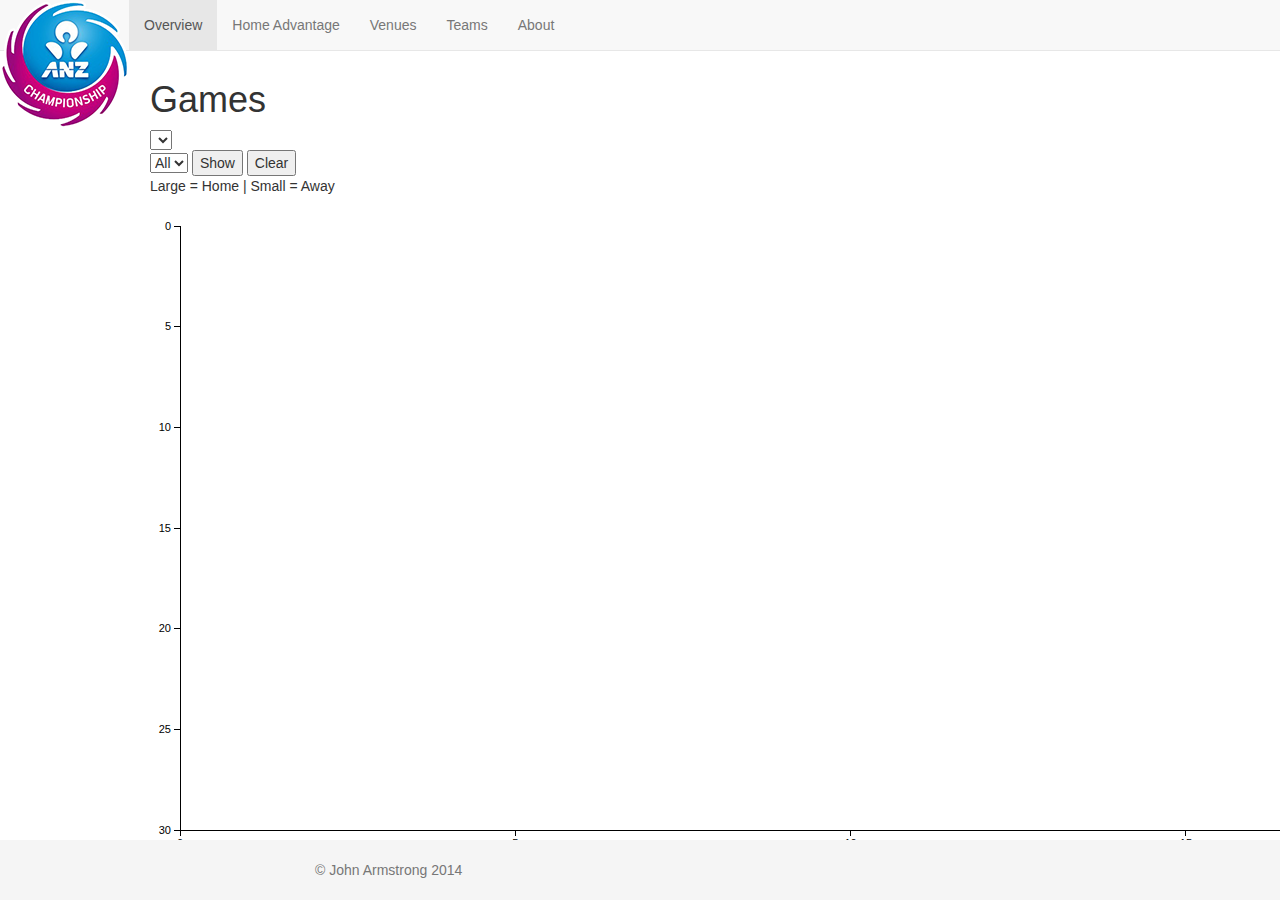
<file: index.html>
<html>
<head>
    <meta charset="utf-8">
    <meta http-equiv="X-UA-Compatible" content="IE=edge">
    <meta name="viewport" content="width=device-width, initial-scale=1">
    <title>D3 Test</title>

    <!-- Libraries i used -->
    <script type="text/javascript" src="d3.v3.js"></script>
    <script src="//ajax.googleapis.com/ajax/libs/jquery/1.11.1/jquery.min.js"></script>
    <link rel="stylesheet" href="//netdna.bootstrapcdn.com/bootstrap/3.1.1/css/bootstrap.min.css">
    <script src="//netdna.bootstrapcdn.com/bootstrap/3.1.1/js/bootstrap.min.js"></script>

    <!-- My libraries -->
    <link href="styles.css" rel="stylesheet" type="text/css">
    <script src="FileParser.js"></script>
    <script src="Drawing.js"></script>
    <script src="DataCollection.js"></script>
    <script src="Classes.js"></script>
</head>
<body>
    <script type="text/javascript">
        var selectedTeams = [];

        $('document').ready(function(){
            invoke(seasonYear);
            selectedYear = ["2008", "2009", "2010", "2011", "2012", "2013"];
            initialize();
            inflateTeamOptions(teams);
            inflateYearOptions(seasonYear);

            //--------- Event listners ------------

            //Add new team and draw
            $("#show_button").click(function() {
                var selected = $("#teams_select").val();
                if(selectedTeams.indexOf(selected) < 0) {
                    selectedTeams.push($("#teams_select").val());
                }
                drawMain(selectedTeams);
            });

            //Add new team and draw
            $("#clear_button").click(function() {
                selectedTeams = [];
                clear();
            });

            $('#year_select').on('change', function() {
                var selected = $("#year_select").val();
                if(selected == "All") {
                    selectedYear = ["2008", "2009", "2010", "2011", "2012", "2013"];
                }
                else {
                    setSelectedYear(selected);
                }
            })
        });

        function inflateTeamOptions(teams) {
            for (var i = 0; i < teams.length; i++) {
                $("#teams_select").append($("<option></option>")
                        .attr("value", teams[i].name)
                        .text(teams[i].name));
            }
        }

        function inflateYearOptions(years) {
            for (var i = 0; i < years.length; i++) {
                var a = $("#year_select");
                $("#year_select").append($("<option></option>")
                        .attr("value", years[i][0])
                        .text(years[i][0]));
            }
        }

    </script>

    <nav class="navbar navbar-default navbar-fixed-top" role="navigation">
        <div class="container-fluid">
            <div class="navbar-header">
                <button type="button" class="navbar-toggle" data-toggle="collapse" data-target="#bs-example-navbar-collapse-1">
                    <span class="sr-only">Toggle navigation</span>
                    <span class="icon-bar"></span>
                    <span class="icon-bar"></span>
                    <span class="icon-bar"></span>
                </button>
                <a class="navbar-brand" href="http://www.anz-championship.com/">
                    <img id="logo" src="./images/anz_champ_logo.png" alt="ANZ championship Logo" />
                </a>
            </div>

            <div class="collapse navbar-collapse" id="bs-example-navbar-collapse-1">
                <ul class="nav navbar-nav">
                    <li class="active"><a href="">Overview</a></li>
                    <li><a href="./donut.html">Home Advantage</a></li>
                    <li><a href="./venues.html">Venues</a></li>
                    <li><a href="./teams.html">Teams</a></li>
                    <li><a href="./about.html">About</a></li>
                </ul>
            </div>
        </div>
    </nav>

    <div class="row_sec" id="row_main" >
        <!-- The main chart. First section of the page -->
        <div id="main" class="content">
            <div id="main_head">
                <h1>Games</h1>
                <div id="selectors" class="float_left">
                    <select id="teams_select">
                    </select>
                    </br>
                    <select id="year_select">
                        <option value="All">All</option>
                    </select>
                    <input id="show_button" type="button" value="Show" />
                    <input id="clear_button" type="button" value="Clear" />
                 </div>
                <div id="legend"class="float_left">
                    <ul id="legend_list" >

                    </ul>
                </div>
                <div id="size_legend" class="float_left">
                    Large = Home | Small = Away
                </div>
            </div>
            </br>
            <div id="svg_content_main" > </div>
        </div> <!-- Main end -->
    </div> <!-- Row end -->


   <div id="footer">
       <div class="container">
           <p class="text-muted">
               &copy; John Armstrong 2014
           </p>
       </div>
   </div>

    <!-- Hidden tool tip. sssshhhh! -->
    <div id="tooltip_d3" class="hidden_tool">
        <p><strong><span id="title">Important Label Heading</span></strong></p>
        <p><span id="round">round</span></p>
        <p><span id="value">score</span></p>
        <p><span id="result">score</span></p>
        <p><span id="year">score</span></p>
        <p><span id="country">country</span></p>

    </div>
</body>
</html>
</file>
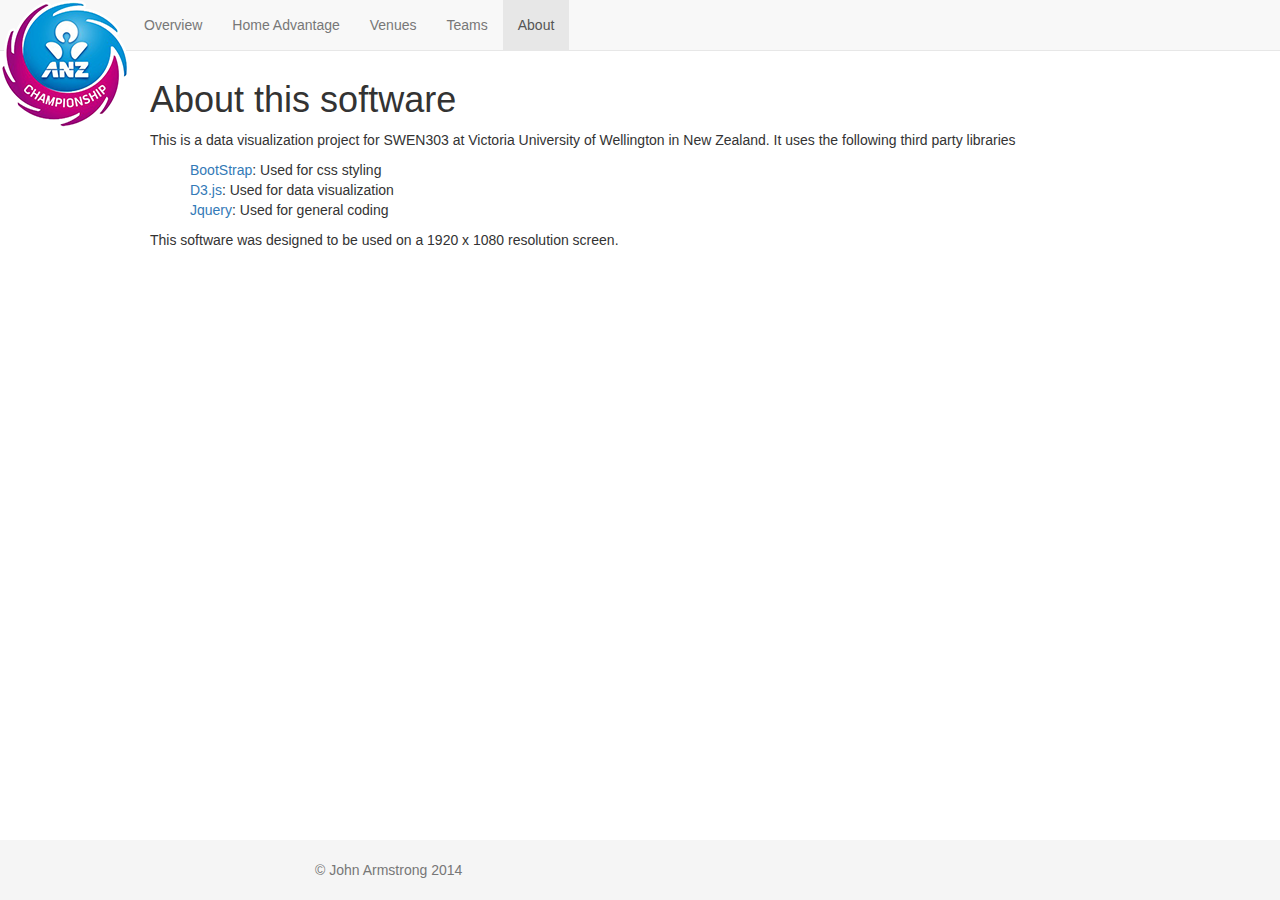
<file: about.html>
<!DOCTYPE html>
<html>
<head>
    <meta charset="utf-8">
    <meta http-equiv="X-UA-Compatible" content="IE=edge">
    <meta name="viewport" content="width=device-width, initial-scale=1">
    <title>About</title>

    <!-- Libraries i used -->
    <script type="text/javascript" src="d3.v3.js"></script>
    <script src="//ajax.googleapis.com/ajax/libs/jquery/1.11.1/jquery.min.js"></script>
    <link rel="stylesheet" href="//netdna.bootstrapcdn.com/bootstrap/3.1.1/css/bootstrap.min.css">
    <script src="//netdna.bootstrapcdn.com/bootstrap/3.1.1/js/bootstrap.min.js"></script>

    <!-- My libraries -->
    <link href="styles.css" rel="stylesheet" type="text/css">
    <script src="FileParser.js"></script>
    <script src="Drawing.js"></script>
    <script src="DataCollection.js"></script>
    <script src="Classes.js"></script>
</head>
<body>

    <nav class="navbar navbar-default navbar-fixed-top" role="navigation">
    <div class="container-fluid">
        <div class="navbar-header">
            <button type="button" class="navbar-toggle" data-toggle="collapse" data-target="#bs-example-navbar-collapse-1">
                <span class="sr-only">Toggle navigation</span>
                <span class="icon-bar"></span>
                <span class="icon-bar"></span>
                <span class="icon-bar"></span>
            </button>
            <a class="navbar-brand" href="http://www.anz-championship.com/">
                <img id="logo" src="./images/anz_champ_logo.png" alt="ANZ championship Logo" />
            </a>
        </div>

        <div class="collapse navbar-collapse" id="bs-example-navbar-collapse-1">
            <ul class="nav navbar-nav">
                <li><a href="./index.html">Overview</a></li>
                <li><a href="./donut.html">Home Advantage</a></li>
                <li><a href="./venues.html">Venues</a></li>
                <li><a href="./teams.html">Teams</a></li>
                <li class="active"><a href="">About</a></li>
            </ul>
        </div>
    </div>
</nav>

<div class="row_sec">
    <div class="content">
        <h1>About this software</h1>
        <p>This is a data visualization project for SWEN303 at Victoria University of Wellington in New Zealand.
           It uses the following third party libraries
            <ul>
                <li><a href="http://getbootstrap.com/">BootStrap</a>: Used for css styling</li>
                <li><a href="http://d3js.org/">D3.js</a>: Used for data visualization</li>
                <li><a href="http://jquery.com/">Jquery</a>: Used for general coding</li>
            </ul>
        This software was designed to be used on a 1920 x 1080 resolution screen.
        </p>
    </div>
</div>

    <div id="footer">
    <div class="container">
        <p class="text-muted">
            &copy; John Armstrong 2014
        </p>
    </div>
</div>

</body>
</html>
</file>
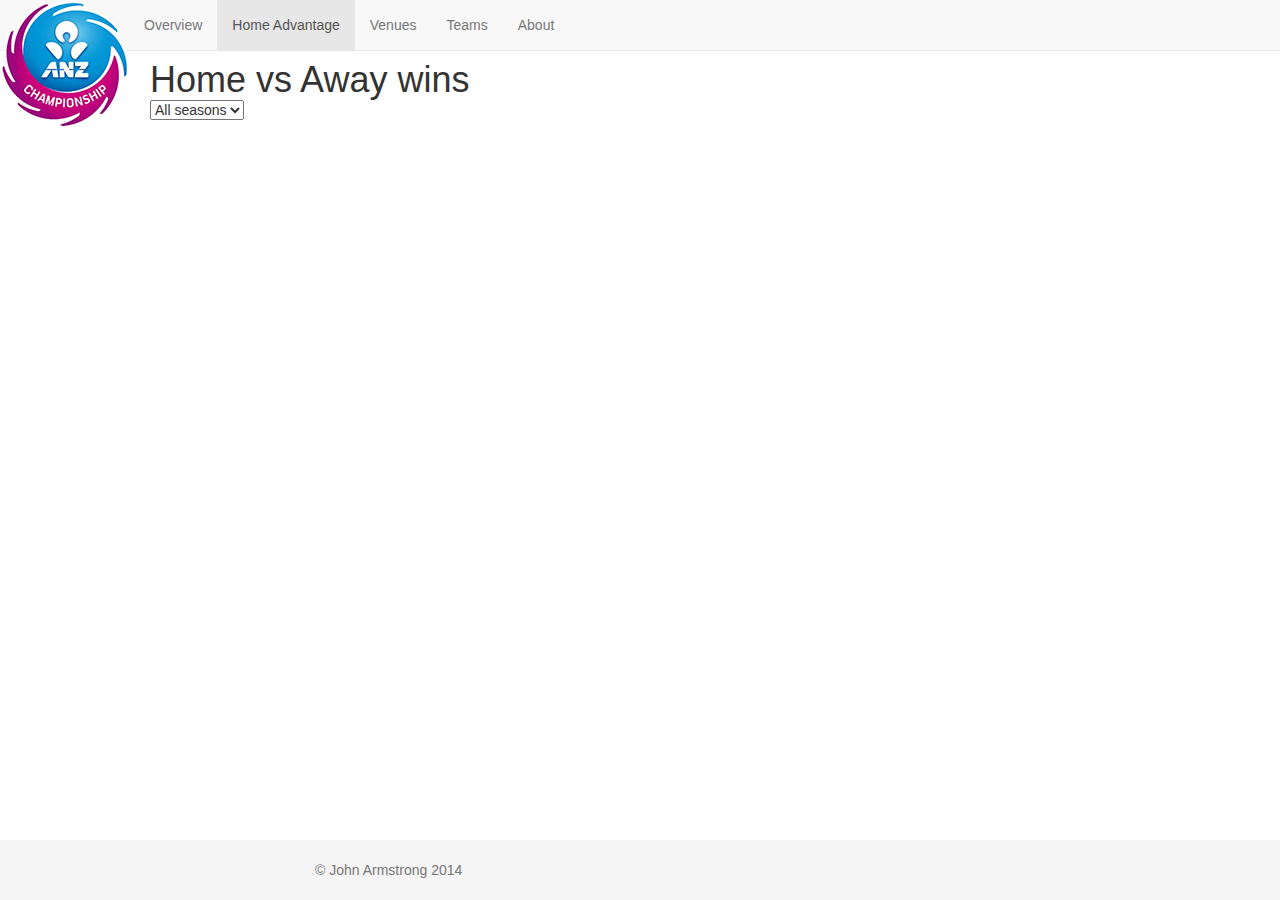
<file: donut.html>
<!DOCTYPE html>
<html>
<head>
    <meta charset="utf-8">
    <meta http-equiv="X-UA-Compatible" content="IE=edge">
    <meta name="viewport" content="width=device-width, initial-scale=1">
    <title>Home Advantage</title>

    <!-- Libraries i used -->
    <script type="text/javascript" src="d3.v3.js"></script>
    <script src="//ajax.googleapis.com/ajax/libs/jquery/1.11.1/jquery.min.js"></script>
    <link rel="stylesheet" href="//netdna.bootstrapcdn.com/bootstrap/3.1.1/css/bootstrap.min.css">
    <script src="//netdna.bootstrapcdn.com/bootstrap/3.1.1/js/bootstrap.min.js"></script>

    <!-- My libraries -->
    <link href="styles.css" rel="stylesheet" type="text/css">
    <script src="FileParser.js"></script>
    <script src="Drawing.js"></script>
    <script src="DataCollection.js"></script>
    <script src="Classes.js"></script>
</head>
<body>

    <script>
        $('document').ready(function(){
            invoke(seasonYear);
            selectedYear = ["2008", "2009", "2010", "2011", "2012", "2013"];
            drawPie(teams.slice(0), null, ((height - 130) / 2));
            inflateOptions(seasonYear);

            $('#year_select').on('change', function() {
                var selected = $("#year_select").val();
                if(selected == "All Seasons") {
                    selectedYear = ["2008", "2009", "2010", "2011", "2012", "2013"];
                }
                else {
                    setSelectedYear(selected);
                }
                reDrawPie(teams.slice(0), null, ((height - 130) / 2));
            })
        });

        function inflateOptions(years) {
            for (var i = 0; i < years.length; i++) {
                var a = $("#year_select");
                $("#year_select").append($("<option></option>")
                        .attr("value", years[i][0])
                        .text(years[i][0]));
            }
        }
    </script>

    <!-- Nav bar -->
    <nav class="navbar navbar-default navbar-fixed-top" role="navigation">
    <div class="container-fluid">
        <div class="navbar-header">
            <button type="button" class="navbar-toggle" data-toggle="collapse" data-target="#bs-example-navbar-collapse-1">
                <span class="sr-only">Toggle navigation</span>
                <span class="icon-bar"></span>
                <span class="icon-bar"></span>
                <span class="icon-bar"></span>
            </button>
            <a class="navbar-brand" href="http://www.anz-championship.com/">
                <img id="logo" src="./images/anz_champ_logo.png" alt="ANZ championship Logo" />
            </a>
        </div>

        <div class="collapse navbar-collapse" id="bs-example-navbar-collapse-1">
            <ul class="nav navbar-nav">
                <li><a href="./index.html">Overview</a></li>
                <li class="active"><a href="" >Home Advantage</a></li>
                <li><a href="./venues.html">Venues</a></li>
                <li><a href="./teams.html">Teams</a></li>
                <li><a href="./about.html">About</a></li>
            </ul>
        </div>
    </div>
</nav>

    <!-- Content -->
    <div class="row_sec" id="row_donut">
        <div id="donuts" class="centre">
            <h1 class="centre">Home vs Away wins</h1>
            <select id="year_select">
                <option value="All teams">All seasons</option>
            </select>
            <div id="svg_content_donut">

            </div>
        </div>
    </div>

    <!-- Footer -->
    <div id="footer">
        <div class="container">
            <p class="text-muted">&copy; John Armstrong 2014</p>
        </div>
    </div>

    <!-- Hidden tool tip. sssshhhh! -->
    <div id="tooltip_d3" class="hidden_tool">
        <p><strong><span id="title">Important Label Heading</span></strong></p>
        <p><span id="value">1</span></p>
        <p><span id="country">country</span></p>
    </div>

</body>
</html>
</file>
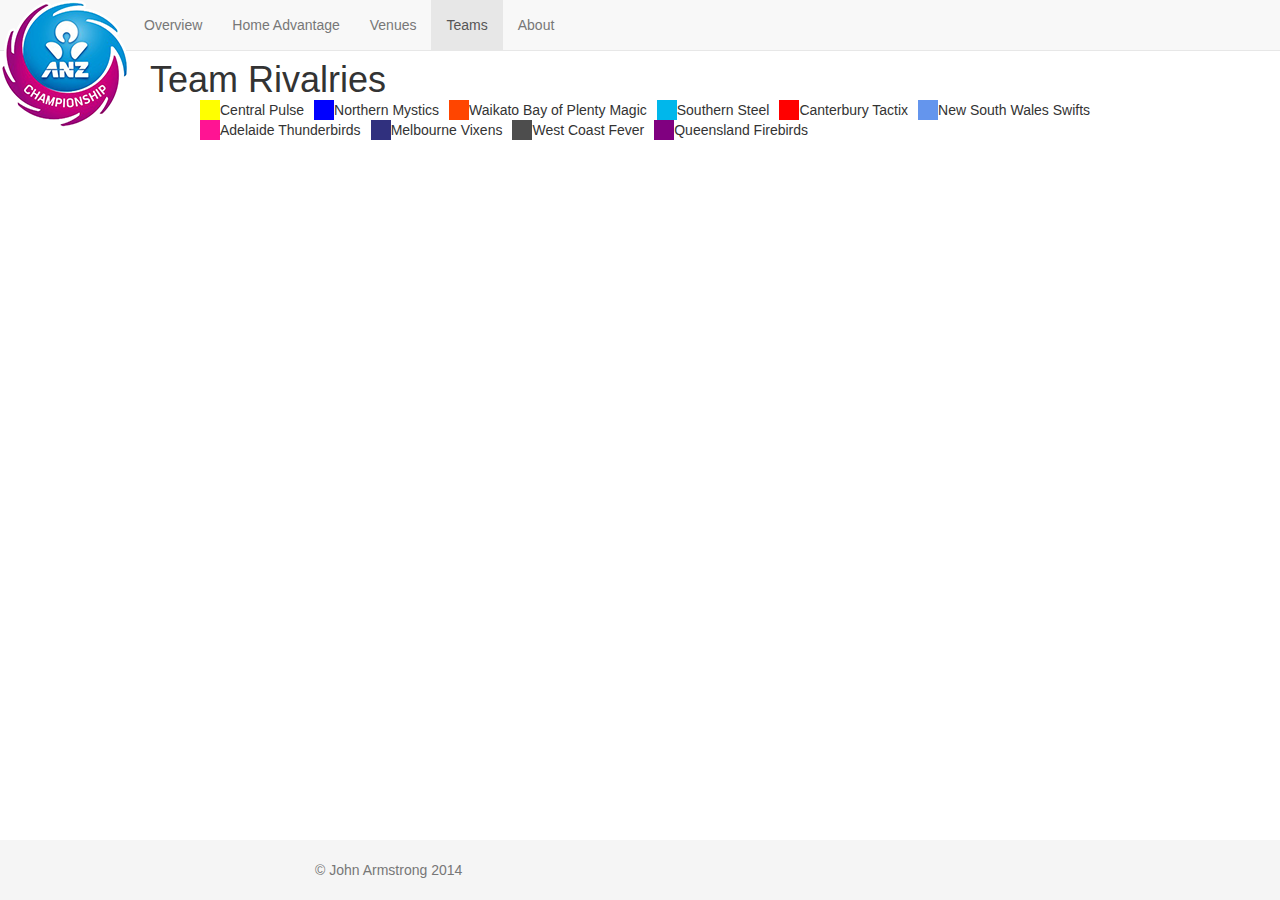
<file: teams.html>
<!DOCTYPE html>
<html>
<head>
    <meta charset="utf-8">
    <meta http-equiv="X-UA-Compatible" content="IE=edge">
    <meta name="viewport" content="width=device-width, initial-scale=1">
    <title>Teams</title>

    <!-- Libraries i used -->
    <script type="text/javascript" src="d3.v3.js"></script>
    <script src="//ajax.googleapis.com/ajax/libs/jquery/1.11.1/jquery.min.js"></script>
    <link rel="stylesheet" href="//netdna.bootstrapcdn.com/bootstrap/3.1.1/css/bootstrap.min.css">
    <script src="//netdna.bootstrapcdn.com/bootstrap/3.1.1/js/bootstrap.min.js"></script>

    <!-- My libraries -->
    <link href="styles.css" rel="stylesheet" type="text/css">
    <script src="FileParser.js"></script>
    <script src="Drawing.js"></script>
    <script src="DataCollection.js"></script>
    <script src="Classes.js"></script>
    <script src="DataAnalyser.js"></script>
</head>
<body>
<script>
    $('document').ready(function(){
        invoke(seasonYear);
        selectedYear = ["2008", "2009", "2010", "2011", "2012", "2013"];
        analyse(seasonYear);
        drawStackedBar();
    });
</script>

<nav class="navbar navbar-default navbar-fixed-top" role="navigation">
    <div class="container-fluid">
        <div class="navbar-header">
            <button type="button" class="navbar-toggle" data-toggle="collapse" data-target="#bs-example-navbar-collapse-1">
                <span class="sr-only">Toggle navigation</span>
                <span class="icon-bar"></span>
                <span class="icon-bar"></span>
                <span class="icon-bar"></span>
            </button>
            <a class="navbar-brand" href="http://www.anz-championship.com/">
                <img id="logo" src="./images/anz_champ_logo.png" alt="ANZ championship Logo" />
            </a>
        </div>

        <div class="collapse navbar-collapse" id="bs-example-navbar-collapse-1">
            <ul class="nav navbar-nav">
                <li><a href="./index.html">Overview</a></li>
                <li><a href="./donut.html">Home Advantage</a></li>
                <li><a href="./venues.html">Venues</a></li>
                <li class="active"><a href="">Teams</a></li>
                <li><a href="./about.html">About</a></li>
            </ul>
        </div>
    </div>
</nav>

<div class="row_sec" id="row_main" >
    <h1 class="centre">Team Rivalries</h1>
    <ul id="legend_list">
        <li>Central Pulse<div class="legend_div" style="background-color: rgb(255, 255, 0);"></div></li>
        <li>Northern Mystics<div class="legend_div" style="background-color: rgb(0, 0, 255);"></div></li>
        <li>Waikato Bay of Plenty Magic<div class="legend_div" style="background-color: rgb(255, 69, 0);"></div></li>
        <li>Southern Steel<div class="legend_div" style="background-color: rgb(0, 183, 235);"></div></li>
        <li>Canterbury Tactix<div class="legend_div" style="background-color: rgb(255, 0, 0);"></div></li>
        <li>New South Wales Swifts<div class="legend_div" style="background-color: rgb(100, 149, 237);"></div></li>
        <li>Adelaide Thunderbirds<div class="legend_div" style="background-color: rgb(255, 20, 147);"></div></li>
        <li>Melbourne Vixens<div class="legend_div" style="background-color: rgb(48, 48, 126);"></div></li>
        <li>West Coast Fever<div class="legend_div" style="background-color: rgb(77, 77, 77);"></div></li>
        <li>Queensland Firebirds<div class="legend_div" style="background-color: rgb(128, 0, 128);"></div></li>
    </ul>
    <div id="bar_chart_svg">

    </div>
</div>

<div id="footer">
    <div class="container">
        <p class="text-muted">
            &copy; John Armstrong 2014
        </p>
    </div>
</div>

<!-- Hidden tool tip. sssshhhh! -->
<div id="tooltip_d3" class="hidden_tool">
    <p><strong><span id="title">Important Label Heading</span></strong></p>
    <p><span id="value">1</span></p>
    <p><span id="country">country</span></p>
</div>

</body>
</html>
</file>
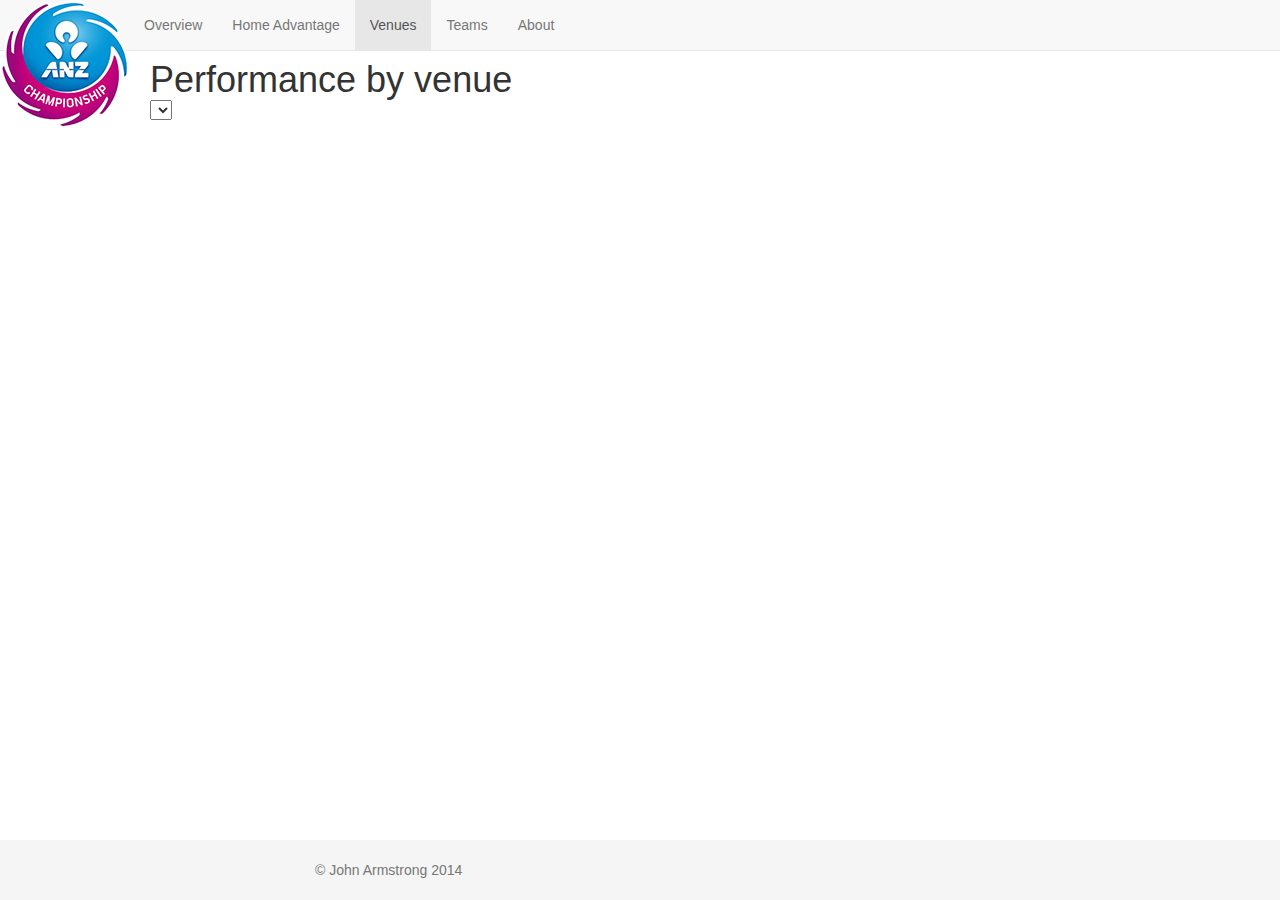
<file: venues.html>
<!DOCTYPE html>
<html>
<head>
    <meta charset="utf-8">
    <meta http-equiv="X-UA-Compatible" content="IE=edge">
    <meta name="viewport" content="width=device-width, initial-scale=1">
    <title>Venues</title>

    <!-- Libraries i used -->
    <script type="text/javascript" src="d3.v3.js"></script>
    <script src="//ajax.googleapis.com/ajax/libs/jquery/1.11.1/jquery.min.js"></script>
    <link rel="stylesheet" href="//netdna.bootstrapcdn.com/bootstrap/3.1.1/css/bootstrap.min.css">
    <script src="//netdna.bootstrapcdn.com/bootstrap/3.1.1/js/bootstrap.min.js"></script>

    <!-- My libraries -->
    <link href="styles.css" rel="stylesheet" type="text/css">
    <script src="FileParser.js"></script>
    <script src="Drawing.js"></script>
    <script src="DataCollection.js"></script>
    <script src="Classes.js"></script>
    <script src="VenueData.js"></script>
</head>
<body>

<script>
    $('document').ready(function(){
        invoke(seasonYear);
        selectedYear = ["2008", "2009", "2010", "2011", "2012", "2013"];
        inflateOptions(teams);
        drawBubbleChart(findTeam($("#teams_select").val()));

        $("#teams_select").change(function() {
            var selected = $("#teams_select").val();
            reDrawBubble(findTeam(selected));
        })

        function inflateOptions(teams) {
            for (var i = 0; i < teams.length; i++) {
                var a = $("#teams_select");
                $("#teams_select").append($("<option></option>")
                        .attr("value", teams[i].name)
                        .text(teams[i].name));
            }
        }
    });
</script>


<nav class="navbar navbar-default navbar-fixed-top" role="navigation">
    <div class="container-fluid">
        <div class="navbar-header">
            <button type="button" class="navbar-toggle" data-toggle="collapse" data-target="#bs-example-navbar-collapse-1">
                <span class="sr-only">Toggle navigation</span>
                <span class="icon-bar"></span>
                <span class="icon-bar"></span>
                <span class="icon-bar"></span>
            </button>
            <a class="navbar-brand" href="http://www.anz-championship.com/">
                <img id="logo" src="./images/anz_champ_logo.png" alt="ANZ championship Logo" />
            </a>
        </div>

        <div class="collapse navbar-collapse" id="bs-example-navbar-collapse-1">
            <ul class="nav navbar-nav">
                <li><a href="./index.html">Overview</a></li>
                <li><a href="./donut.html">Home Advantage</a></li>
                <li class="active"><a href="">Venues</a></li>
                <li><a href="./teams.html">Teams</a></li>
                <li><a href="./about.html">About</a></li>
            </ul>
        </div>
    </div>
</nav>

<div class="row_sec" id="row_main" >
    <h1 class="centre">Performance by venue</h1>
    <select id="teams_select">
    </select>
    <div id="bubble_chart_svg">

    </div>
</div>

<div id="footer">
    <div class="container">
        <p class="text-muted">
            &copy; John Armstrong 2014
        </p>
    </div>
</div>

<!-- Hidden tool tip. sssshhhh! -->
<div id="tooltip_d3" class="hidden_tool">
    <p><strong><span id="title">Important Label Heading</span></strong></p>
    <p><span id="value">1</span></p>
    <p><span id="country">country</span></p>
</div>

</body>
</html>
</file>
<file: styles.css>
/**
 * Created by John on 28/05/14.
 */
.axis path,
.axis line {
    fill: none;
    stroke: black;
    shape-rendering: crispEdges;
}

.axis text {
    font-family: sans-serif;
    font-size: 11px;
}

.navbar-brand {
    padding: 0px;
}

ul
{
    list-style-type: none;
}

#legend {
    float: none;
    overflow: hidden;
}

#legend_list {
    float: left;
    max-width: 1000px;
}

#legend_list > li {
    float:left;
    padding-left: 10px;
}

#size_legend {
    clear: both;
}

.legend_text {
    padding-left: 3px;
}

.legend_div {
    width: 20px;
    height: 20px;
    float: left;
}

.float_left {
    float: left;
}

.row_sec {
    width: 100%;
    float: left;
    padding-top: 60px;
    padding-left: 150px;
}

svg {
    margin: 0 auto;
    display: block;
    width: 100%;
}

.centre {
    margin: 0 auto;
}

#tooltip_d3 {
    position: absolute;
    width: 200px;
    height: auto;
    padding: 10px;
    background-color: white;
    -webkit-border-radius: 10px;
    -moz-border-radius: 10px;
    border-radius: 10px;
    -webkit-box-shadow: 4px 4px 10px rgba(0, 0, 0, 0.4);
    -mox-box-shadow: 4px 4px 4px 10px rgba(0, 0, 0, 0.4);
    box-shadow: 4px 4px 10px rgba(0, 0, 0, 0.4);
    pointer-events: none;
}
#tooltip_d3.hidden_tool {
    opacity: 0;
}
.content {
    width: 1200px;
    float:left;
}
#tooltip_d3 p {
    margin: 0;
    font-family: sans-serif;
    font-size: 16px;
    line-height: 20px;
}

#main_head {
    clear: both;
    float:left;
}

#svg_content_main {
    clear: both;
}



/* Sticky footer styles
-------------------------------------------------- */
html {
    position: relative;
    min-height: 100%;
}
body {
    /* Margin bottom by footer height */
    margin-bottom: 60px;
}
#footer {
    position: absolute;
    bottom: 0;
    width: 100%;
    /* Set the fixed height of the footer here */
    height: 60px;
    background-color: #f5f5f5;
}

.bar {
    fill: steelblue;
}

/* Custom page CSS
-------------------------------------------------- */
/* Not required for template or sticky footer method. */

.container {
    width: auto;
    max-width: 680px;
    padding: 0 15px;
}
.container .text-muted {
    margin: 20px 0;
}
</file>
